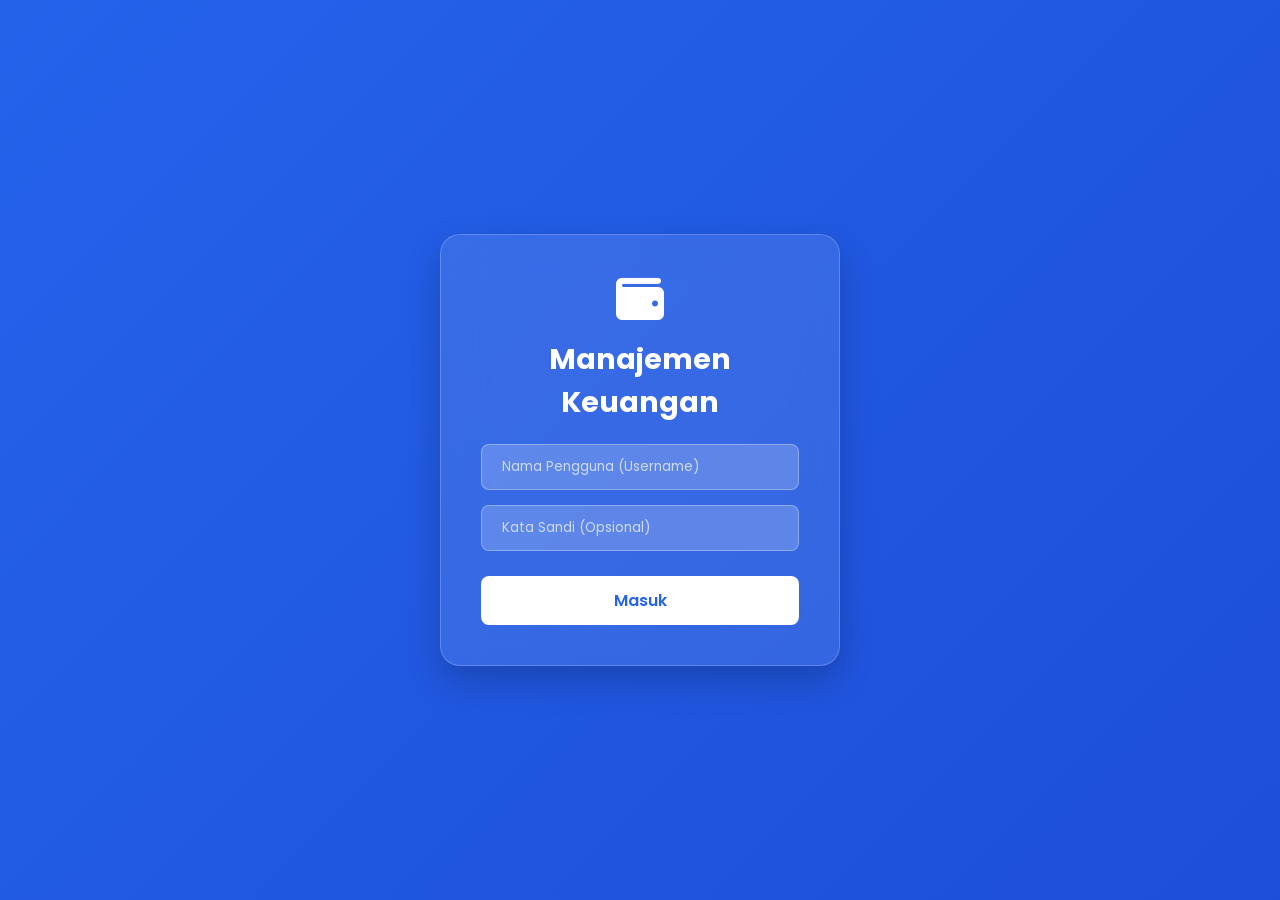
<file: index.html>
<!DOCTYPE html>
<html lang="id">
<head>
    <meta charset="UTF-8">
    <meta name="viewport" content="width=device-width, initial-scale=1.0">
    <title>Login - Manajemen Keuangan</title>
    <link rel="stylesheet" href="css/style.css">
    <link rel="stylesheet" href="https://cdnjs.cloudflare.com/ajax/libs/font-awesome/6.4.0/css/all.min.css">
    <style>
        .login-page {
            display: flex;
            align-items: center;
            justify-content: center;
            min-height: 100vh;
            background: linear-gradient(135deg, var(--primary) 0%, var(--primary-hover) 100%);
        }
        
        [data-theme="dark"] .login-page {
            background: linear-gradient(135deg, #0f172a 0%, #1e293b 100%);
        }

        .login-card {
            width: 100%;
            max-width: 400px;
            padding: 40px;
            text-align: center;
            background: rgba(255, 255, 255, 0.1);
            backdrop-filter: blur(20px);
            -webkit-backdrop-filter: blur(20px);
            border: 1px solid rgba(255, 255, 255, 0.2);
            box-shadow: 0 15px 35px rgba(0,0,0,0.2);
            border-radius: 20px;
        }

        .login-card h2 {
            color: white;
            margin-bottom: 20px;
            font-size: 1.8rem;
        }
        
        .login-card .input-control {
            background: rgba(255, 255, 255, 0.2);
            border: 1px solid rgba(255, 255, 255, 0.3);
            color: white;
            width: 100%;
            padding: 12px 20px;
        }
        
        .login-card .input-control::placeholder {
            color: rgba(255, 255, 255, 0.7);
        }

        .login-card .input-control:focus {
            background: rgba(255, 255, 255, 0.3);
            border-color: white;
            box-shadow: none;
        }

        .login-card .btn-primary {
            width: 100%;
            padding: 12px;
            background: white;
            color: var(--primary);
            font-weight: 600;
            margin-top: 10px;
            font-size: 1rem;
        }

        .login-card .btn-primary:hover {
            background: #f1f5f9;
        }
        
        .login-icon {
            font-size: 3rem;
            color: white;
            margin-bottom: 15px;
        }
    </style>
</head>
<body>
    <div class="login-page">
        <div class="login-card glass-card">
            <i class="fa-solid fa-wallet login-icon"></i>
            <h2>Manajemen Keuangan</h2>
            <form id="login-form">
                <div class="input-group">
                    <input type="text" id="username" class="input-control" placeholder="Nama Pengguna (Username)" required>
                </div>
                <div class="input-group">
                    <input type="password" id="password" class="input-control" placeholder="Kata Sandi (Opsional)" >
                </div>
                <button type="submit" class="btn btn-primary">Masuk</button>
            </form>
        </div>
    </div>

    <script src="js/storage.js"></script>
    <script src="js/app.js"></script>
    <script>
        document.getElementById('login-form').addEventListener('submit', function(e) {
            e.preventDefault();
            const username = document.getElementById('username').value.trim();
            if(username) {
                Storage.login(username);
                window.location.href = 'dashboard.html';
            }
        });
    </script>
</body>
</html>
</file>
<file: css/style.css>
@import url('https://fonts.googleapis.com/css2?family=Poppins:wght@300;400;500;600;700&display=swap');

:root {
    --primary: #2563EB;
    --primary-hover: #1D4ED8;
    --success: #10B981;
    --danger: #EF4444;
    --warning: #F59E0B;
    --background: #F8FAFC;
    --background-accent: #E2E8F0;
    --text-main: #1E293B;
    --text-muted: #64748B;
    --border-color: #CBD5E1;
    
    /* Glassmorphism */
    --glass-bg: rgba(255, 255, 255, 0.7);
    --glass-border: rgba(255, 255, 255, 0.5);
    --glass-shadow: 0 8px 32px 0 rgba(31, 38, 135, 0.05);
    --sidebar-bg: rgba(255, 255, 255, 0.85);
}

[data-theme="dark"] {
    --primary: #3B82F6;
    --primary-hover: #2563EB;
    --background: #0F172A;
    --background-accent: #1E293B;
    --text-main: #F8FAFC;
    --text-muted: #94A3B8;
    --border-color: #334155;
    
    --glass-bg: rgba(30, 41, 59, 0.7);
    --glass-border: rgba(255, 255, 255, 0.1);
    --glass-shadow: 0 8px 32px 0 rgba(0, 0, 0, 0.2);
    --sidebar-bg: rgba(15, 23, 42, 0.85);
}

* {
    margin: 0;
    padding: 0;
    box-sizing: border-box;
    font-family: 'Poppins', sans-serif;
    transition: background-color 0.3s ease, color 0.3s ease;
}

body {
    background-color: var(--background);
    color: var(--text-main);
    min-height: 100vh;
    display: flex;
    flex-direction: column;
}

/* Glassmorphism Card Utility */
.glass-card {
    background: var(--glass-bg);
    backdrop-filter: blur(12px);
    -webkit-backdrop-filter: blur(12px);
    border: 1px solid var(--glass-border);
    box-shadow: var(--glass-shadow);
    border-radius: 16px;
}

/* Base Buttons */
.btn {
    padding: 10px 20px;
    border-radius: 8px;
    border: none;
    font-weight: 500;
    cursor: pointer;
    transition: all 0.3s ease;
    display: inline-flex;
    align-items: center;
    justify-content: center;
    gap: 8px;
}

.btn-primary {
    background-color: var(--primary);
    color: white;
}
.btn-primary:hover {
    background-color: var(--primary-hover);
    transform: translateY(-2px);
}

.btn-success {
    background-color: var(--success);
    color: white;
}
.btn-danger {
    background-color: var(--danger);
    color: white;
}

/* Input Fields */
.input-group {
    display: flex;
    flex-direction: column;
    gap: 6px;
    margin-bottom: 15px;
}

.input-group label {
    font-size: 0.9rem;
    font-weight: 500;
    color: var(--text-main);
}

.input-control {
    padding: 10px 15px;
    border-radius: 8px;
    border: 1px solid var(--border-color);
    background-color: var(--glass-bg);
    color: var(--text-main);
    outline: none;
    transition: border-color 0.3s;
}

.input-control:focus {
    border-color: var(--primary);
    box-shadow: 0 0 0 3px rgba(37, 99, 235, 0.2);
}

/* Toast Notifications */
#toast-container {
    position: fixed;
    bottom: 20px;
    right: 20px;
    z-index: 9999;
    display: flex;
    flex-direction: column;
    gap: 10px;
}

.toast {
    background: var(--glass-bg);
    backdrop-filter: blur(10px);
    border-left: 4px solid var(--primary);
    box-shadow: var(--glass-shadow);
    padding: 15px 20px;
    border-radius: 8px;
    color: var(--text-main);
    display: flex;
    align-items: center;
    gap: 15px;
    animation: slideIn 0.3s ease forwards;
}

.toast.success { border-left-color: var(--success); }
.toast.danger { border-left-color: var(--danger); }
.toast.warning { border-left-color: var(--warning); }

@keyframes slideIn {
    from { transform: translateX(100%); opacity: 0; }
    to { transform: translateX(0); opacity: 1; }
}

@keyframes slideOut {
    from { transform: translateX(0); opacity: 1; }
    to { transform: translateX(100%); opacity: 0; }
}

/* Layout: Sidebar + Main Content */
.app-container {
    display: flex;
    min-height: 100vh;
}

.sidebar {
    width: 250px;
    background: var(--sidebar-bg);
    backdrop-filter: blur(16px);
    border-right: 1px solid var(--glass-border);
    position: fixed;
    height: 100vh;
    padding: 20px;
    display: flex;
    flex-direction: column;
    z-index: 100;
}

.sidebar-header {
    display: flex;
    align-items: center;
    gap: 12px;
    margin-bottom: 40px;
}
.sidebar-header i {
    font-size: 24px;
    color: var(--primary);
}
.sidebar-header h2 {
    font-size: 1.2rem;
    font-weight: 700;
    color: var(--text-main);
}

.sidebar-menu {
    list-style: none;
    flex: 1;
}

.sidebar-menu li {
    margin-bottom: 10px;
}

.sidebar-menu a {
    text-decoration: none;
    color: var(--text-muted);
    display: flex;
    align-items: center;
    gap: 12px;
    padding: 12px 15px;
    border-radius: 8px;
    font-weight: 500;
    transition: all 0.3s;
}

.sidebar-menu a:hover, .sidebar-menu a.active {
    background-color: var(--primary);
    color: white;
}

.main-content {
    flex: 1;
    margin-left: 250px;
    padding: 30px;
}

.topbar {
    display: flex;
    justify-content: space-between;
    align-items: center;
    margin-bottom: 30px;
    padding-bottom: 15px;
    border-bottom: 1px solid var(--glass-border);
}

.topbar .user-info {
    display: flex;
    align-items: center;
    gap: 15px;
}

.theme-toggle {
    background: transparent;
    border: none;
    color: var(--text-main);
    font-size: 1.2rem;
    cursor: pointer;
}

/* Responsive */
@media (max-width: 768px) {
    .sidebar {
        transform: translateX(-100%);
        transition: transform 0.3s ease;
    }
    .sidebar.open {
        transform: translateX(0);
    }
    .main-content {
        margin-left: 0;
        width: 100%;
    }
}
</file>
<file: css/transaksi.css>
/* css/transaksi.css */

.page-wrapper {
    padding: 25px;
}

.page-header {
    display: flex;
    justify-content: space-between;
    align-items: center;
    margin-bottom: 20px;
    flex-wrap: wrap;
    gap: 15px;
}

.search-box {
    position: relative;
    width: 100%;
    max-width: 300px;
}

.search-box i {
    position: absolute;
    left: 15px;
    top: 50%;
    transform: translateY(-50%);
    color: var(--text-muted);
}

.search-box input {
    padding-left: 40px;
    width: 100%;
}

.filters-container {
    display: flex;
    gap: 15px;
    margin-bottom: 20px;
    flex-wrap: wrap;
}

.filters-container select {
    min-width: 150px;
}

.table-responsive {
    overflow-x: auto;
    margin-bottom: 20px;
}

.table {
    width: 100%;
    border-collapse: collapse;
}

.table th, .table td {
    padding: 15px;
    text-align: left;
    border-bottom: 1px solid var(--border-color);
    color: var(--text-main);
}

.table th {
    font-weight: 600;
    background: rgba(0, 0, 0, 0.02);
}
[data-theme="dark"] .table th {
    background: rgba(255, 255, 255, 0.02);
}

.action-btns {
    display: flex;
    gap: 8px;
    justify-content: flex-end;
}

.btn-icon {
    width: 32px;
    height: 32px;
    border-radius: 6px;
    border: none;
    display: inline-flex;
    align-items: center;
    justify-content: center;
    cursor: pointer;
    transition: all 0.2s;
    color: white;
}
.btn-edit { background: var(--warning); }
.btn-edit:hover { background: #D97706; }
.btn-delete { background: var(--danger); }
.btn-delete:hover { background: #DC2626; }

/* Pagination */
.pagination {
    display: flex;
    justify-content: center;
    gap: 5px;
    margin-top: 20px;
}

.page-btn {
    padding: 8px 12px;
    border: 1px solid var(--border-color);
    background: var(--glass-bg);
    color: var(--text-main);
    border-radius: 6px;
    cursor: pointer;
    transition: 0.3s;
}

.page-btn.active, .page-btn:hover {
    background: var(--primary);
    color: white;
    border-color: var(--primary);
}

/* Modal Overlay */
.modal-overlay {
    position: fixed;
    top: 0;
    left: 0;
    width: 100%;
    height: 100%;
    background: rgba(0,0,0,0.5);
    backdrop-filter: blur(5px);
    display: flex;
    align-items: center;
    justify-content: center;
    z-index: 1000;
    opacity: 0;
    visibility: hidden;
    transition: all 0.3s;
}

.modal-overlay.active {
    opacity: 1;
    visibility: visible;
}

.modal-content {
    width: 100%;
    max-width: 500px;
    padding: 25px;
    transform: translateY(-20px);
    transition: all 0.3s;
}

.modal-overlay.active .modal-content {
    transform: translateY(0);
}

.modal-header {
    display: flex;
    justify-content: space-between;
    align-items: center;
    margin-bottom: 20px;
}

.close-btn {
    background: transparent;
    border: none;
    font-size: 1.5rem;
    color: var(--text-muted);
    cursor: pointer;
}
.close-btn:hover { color: var(--danger); }

.modal-footer {
    display: flex;
    justify-content: flex-end;
    gap: 10px;
    margin-top: 25px;
}
</file>
